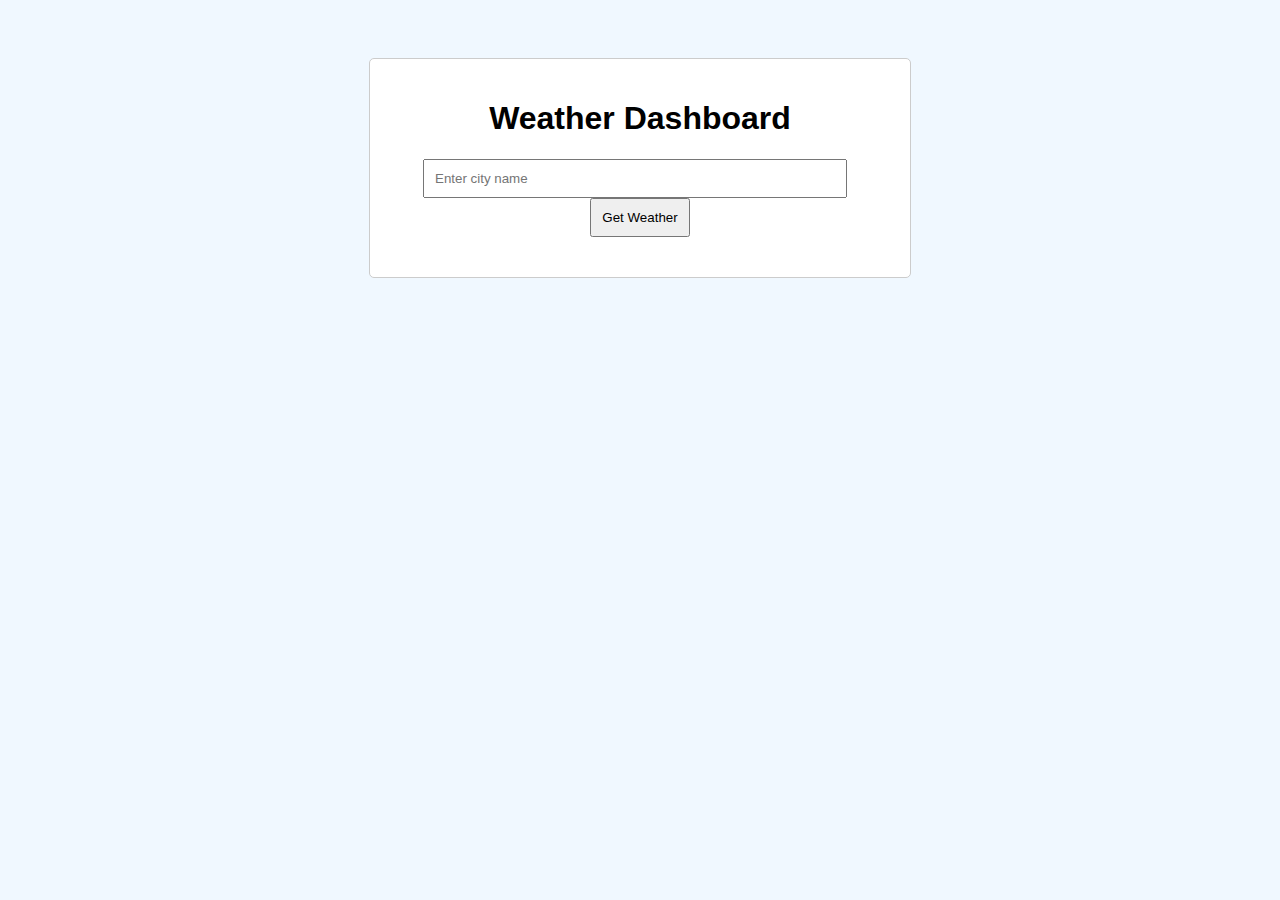
<file: index.html>
<!DOCTYPE html>
<html lang="en">
<head>
    <meta charset="UTF-8">
    <meta name="viewport" content="width=device-width, initial-scale=1.0">
    <title>Weather Dashboard</title>
    <link rel="stylesheet" href="styles.css">
</head>
<body>
    <div class="container">
        <h1>Weather Dashboard</h1>
        <input type="text" id="cityInput" placeholder="Enter city name" />
        <button onclick="getWeather()">Get Weather</button>
        <div id="weatherResult"></div>
    </div>
    <script src="script.js"></script>
</body>
</html>
</file>
<file: styles.css>
body {
    font-family: Arial, sans-serif;
    background-color: #f0f8ff;
    text-align: center;
    padding: 50px;
}

.container {
    max-width: 500px;
    margin: auto;
    border: 1px solid #ccc;
    padding: 20px;
    border-radius: 5px;
    background: white;
}

input {
    padding: 10px;
    width: 80%;
    margin-right: 10px;
}

button {
    padding: 10px;
}

#weatherResult {
    margin-top: 20px;
}
</file>
